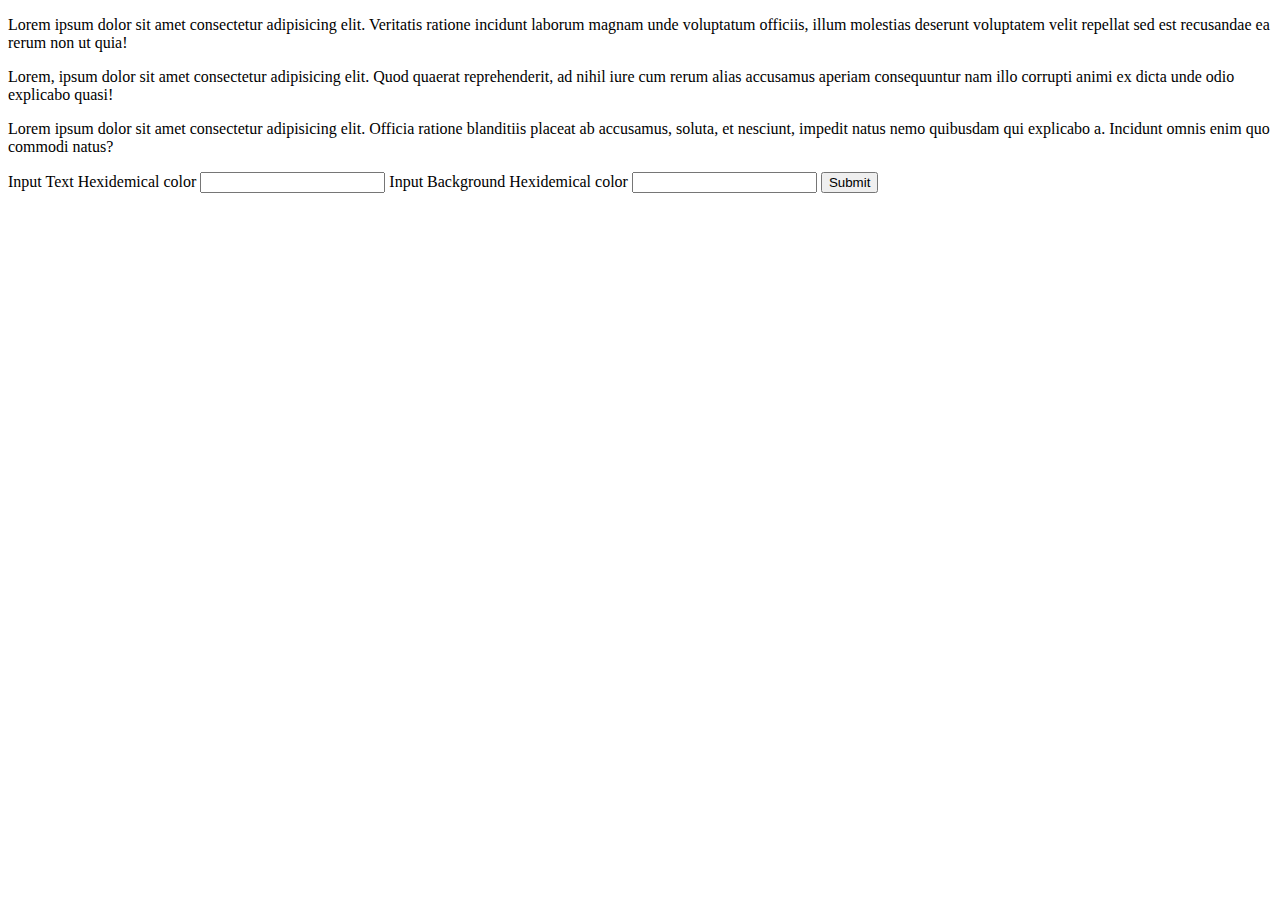
<file: Classwork #12/ColorfullParagraphs/Index.html>
<!DOCTYPE html>
<html lang="en">
    <head>
        <meta charset="UTF-8" />
        <meta http-equiv="X-UA-Compatible" content="IE=edge" />
        <meta name="viewport" content="width=device-width, initial-scale=1.0" />
        <title>Document</title>
        <link rel="stylesheet" href="Style.css" />
    </head>
    <body>
        <p>
            Lorem ipsum dolor sit amet consectetur adipisicing elit. Veritatis
            ratione incidunt laborum magnam unde voluptatum officiis, illum
            molestias deserunt voluptatem velit repellat sed est recusandae ea
            rerum non ut quia!
        </p>
        <p>
            Lorem, ipsum dolor sit amet consectetur adipisicing elit. Quod
            quaerat reprehenderit, ad nihil iure cum rerum alias accusamus
            aperiam consequuntur nam illo corrupti animi ex dicta unde odio
            explicabo quasi!
        </p>
        <p>
            Lorem ipsum dolor sit amet consectetur adipisicing elit. Officia
            ratione blanditiis placeat ab accusamus, soluta, et nesciunt,
            impedit natus nemo quibusdam qui explicabo a. Incidunt omnis enim
            quo commodi natus?
        </p>
        <label for="col">Input Text Hexidemical color</label>
        <input type="text" name="col" id="color" />
        <label for="backcol">Input Background Hexidemical color</label>
        <input type="text" name="backcol" id="bColor" />
        <input type="button" value="Submit" id="submit" />
        <script src="Script.js"></script>
    </body>
</html>
</file>
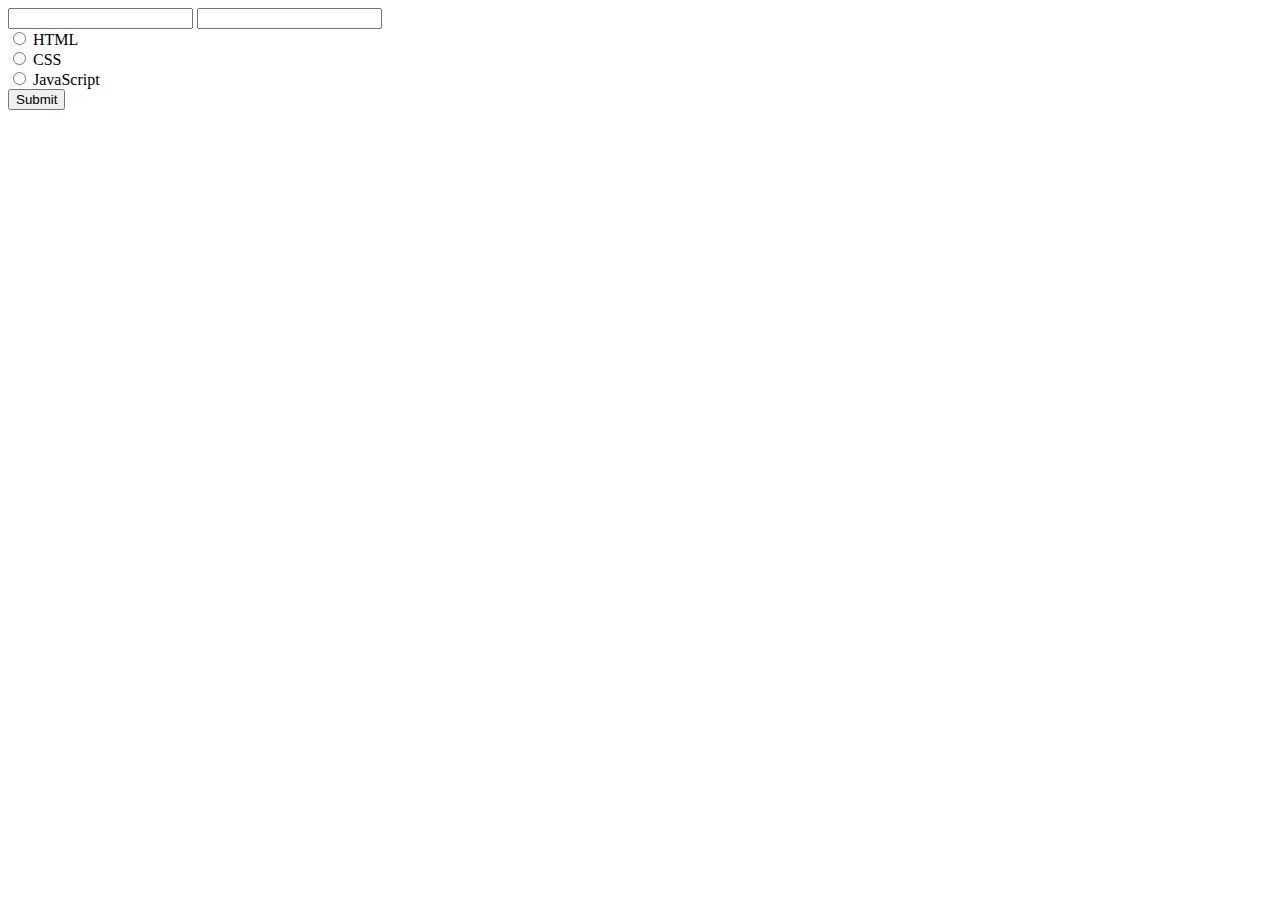
<file: Classwork #12/Form/Index.html>
<!DOCTYPE html>
<html lang="en">
    <head>
        <meta charset="UTF-8" />
        <meta http-equiv="X-UA-Compatible" content="IE=edge" />
        <meta name="viewport" content="width=device-width, initial-scale=1.0" />
        <title>Document</title>
        <link rel="stylesheet" href="Style.css" />
    </head>
    <body>
        <form>
            <input type="text" name="name" />
            <input type="text" name="surname" />
            <br />
            <input type="radio" id="html" name="fav_language" value="HTML" />
            <label for="html">HTML</label><br />
            <input type="radio" id="css" name="fav_language" value="CSS" />
            <label for="css">CSS</label><br />
            <input
                type="radio"
                id="javascript"
                name="fav_language"
                value="JavaScript"
            />
            <label for="javascript">JavaScript</label>
            <br />
            <input type="button" value="Submit" id="submitForm" />
        </form>
        <script src="Script.js"></script>
    </body>
</html>
</file>
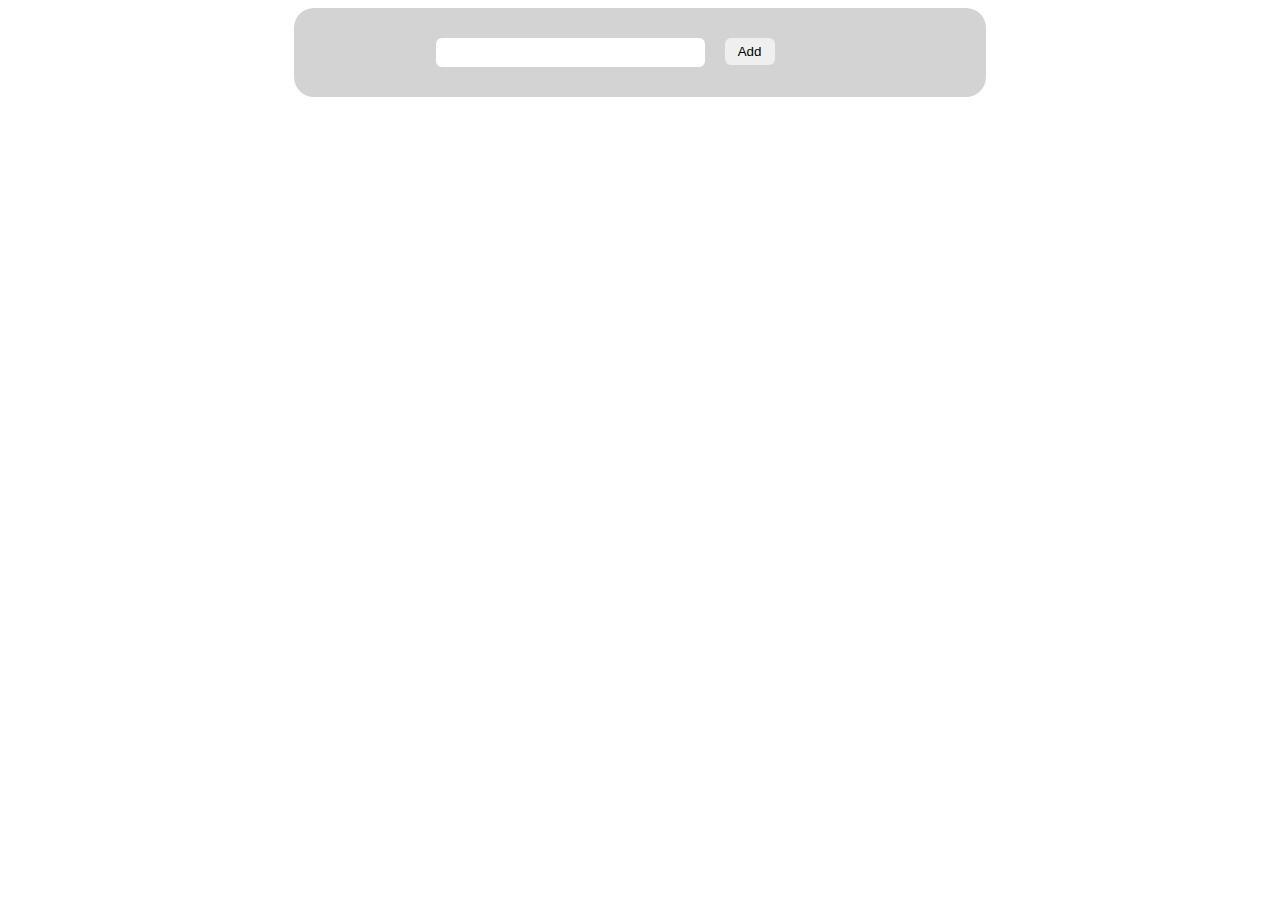
<file: Classwork #12/Schedule/Index.html>
<!DOCTYPE html>
<html lang="en">
    <head>
        <meta charset="UTF-8" />
        <meta http-equiv="X-UA-Compatible" content="IE=edge" />
        <meta name="viewport" content="width=device-width, initial-scale=1.0" />
        <title>Document</title>
        <link rel="stylesheet" href="Style.css" />
    </head>
    <body>
        <div class="toDoList">
            <input type="text" id="addLine" />
            <input type="button" id="submitLine" value="Add" />
            <ol id="schedule"></ol>
            <script src="Script.js"></script>
        </div>
    </body>
</html>
</file>
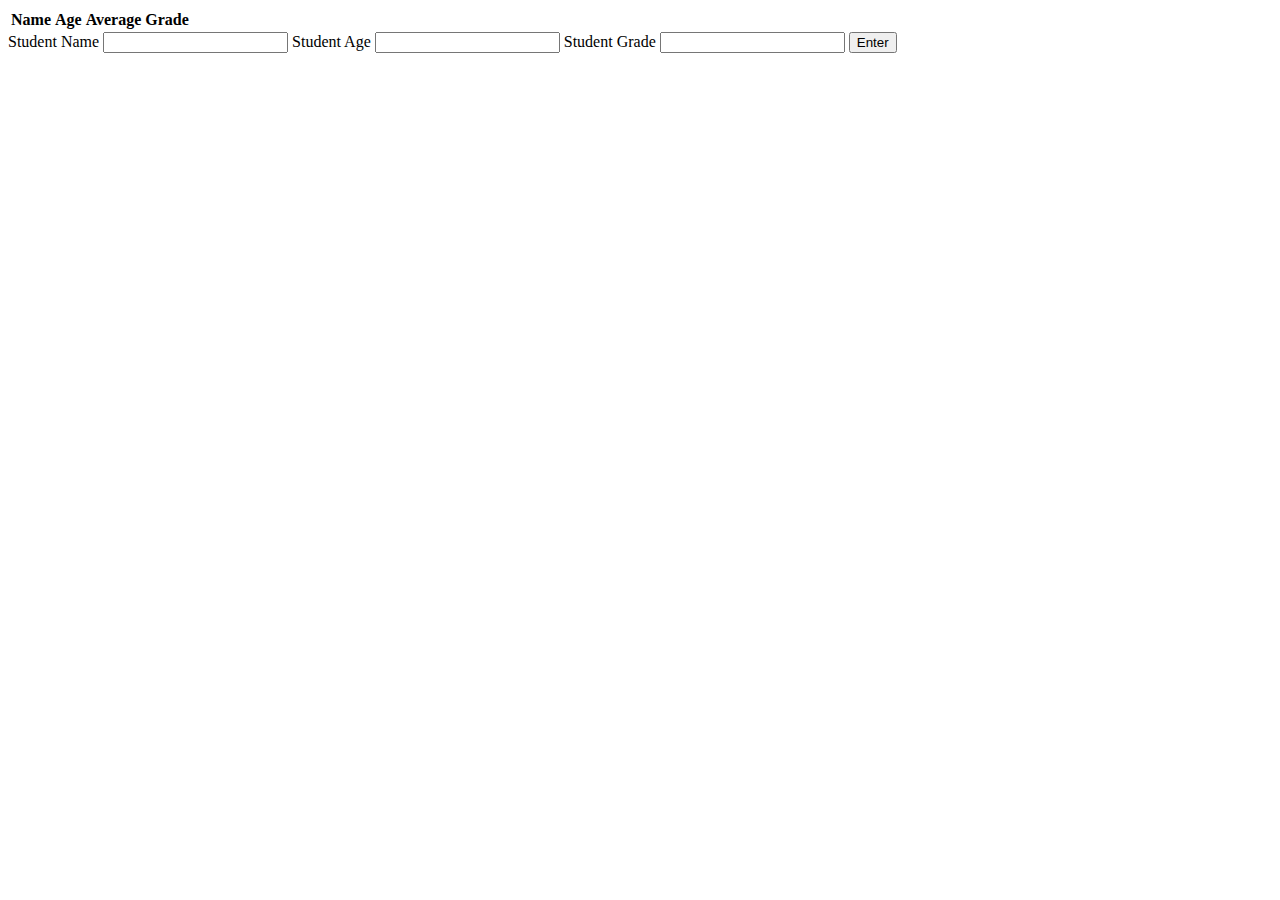
<file: Classwork #12/StudentsInformation/Index.html>
<!DOCTYPE html>
<html lang="en">
    <head>
        <meta charset="UTF-8" />
        <meta http-equiv="X-UA-Compatible" content="IE=edge" />
        <meta name="viewport" content="width=device-width, initial-scale=1.0" />
        <title>Document</title>
        <link rel="stylesheet" href="Style.css" />
    </head>
    <body>
        <div id="studentsInformation">
            <table class="dataTable">
                <thead>
                    <th>Name</th>
                    <th id = 'age'>Age</th>
                    <th>Average Grade</th>
                </thead>
                <tbody id="dataBody"></tbody>
            </table>
        </div>
        <div>
            <label for="name">Student Name</label>
            <input type="text" name="name" id="nameInput" />
            <label for="age">Student Age</label>
            <input type="text" name="age" id="ageInput" />
            <label for="grade">Student Grade</label>
            <input type="text" name="grade" id="gradeInput" />
            <input type="button" value="Enter" id="enterButton" />
        </div>
        <script src="Script.js"></script>
    </body>
</html>
</file>
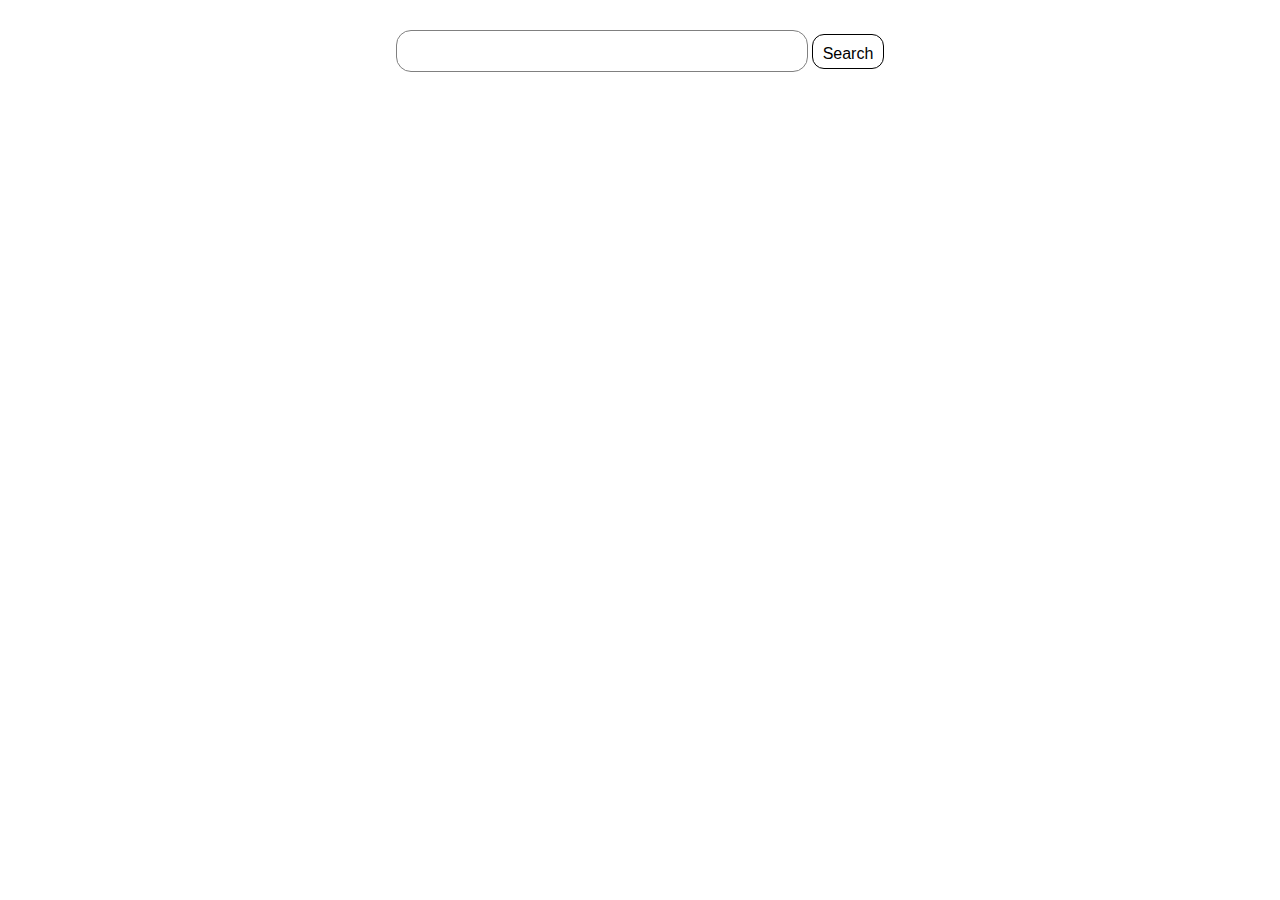
<file: Classwork #13/Book Search/index.html>
<!DOCTYPE html>
<html lang="en">
    <head>
        <meta charset="UTF-8" />
        <meta http-equiv="X-UA-Compatible" content="IE=edge" />
        <meta name="viewport" content="width=device-width, initial-scale=1.0" />
        <title>Document</title>
        <link rel="stylesheet" href="style.css" />
    </head>
    <body>
        <div class="searchBar">
            <input type="text" id="input" />
            <input type="button" value="Search" id="searchButton" />
        </div>
        <div class="content">
            <ul id="searchResultList"></ul>
            <div id="footer"></div>
        </div>
        <script src="script.js"></script>
    </body>
</html>
</file>
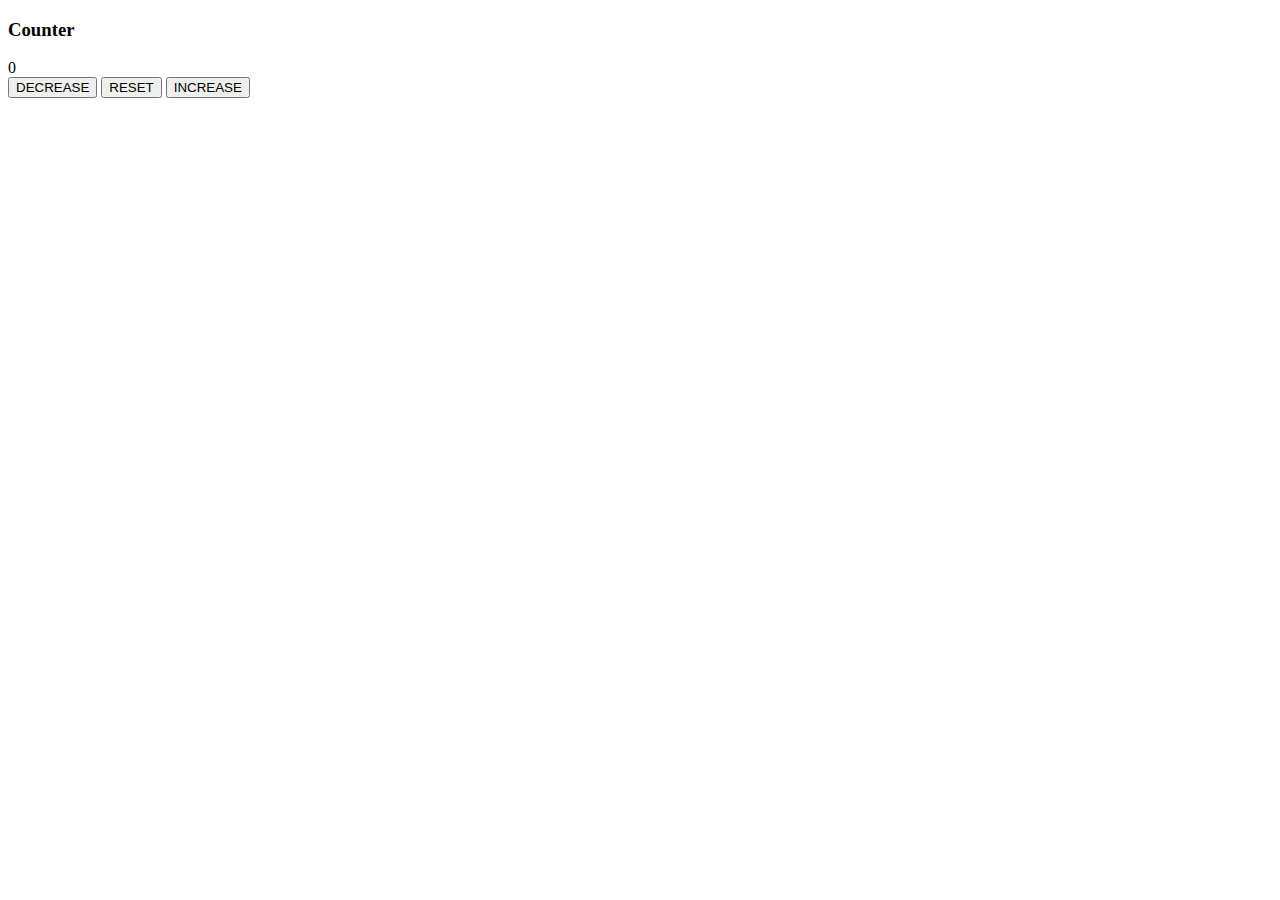
<file: Homework #3/Counter/Index.html>
<!DOCTYPE html>
<html lang="en">
    <head>
        <meta charset="UTF-8" />
        <meta http-equiv="X-UA-Compatible" content="IE=edge" />
        <meta name="viewport" content="width=device-width, initial-scale=1.0" />
        <title>Document</title>
        <link rel="stylesheet" href="Style.css" />
    </head>
    <body>
        <h3>Counter</h3>
        <div id="counter"></div>
        <input type="button" value="DECREASE" id="dec" />
        <input type="button" value="RESET" id="res" />
        <input type="button" value="INCREASE" id="inc" />
        <script src="Script.js"></script>
    </body>
</html>
</file>
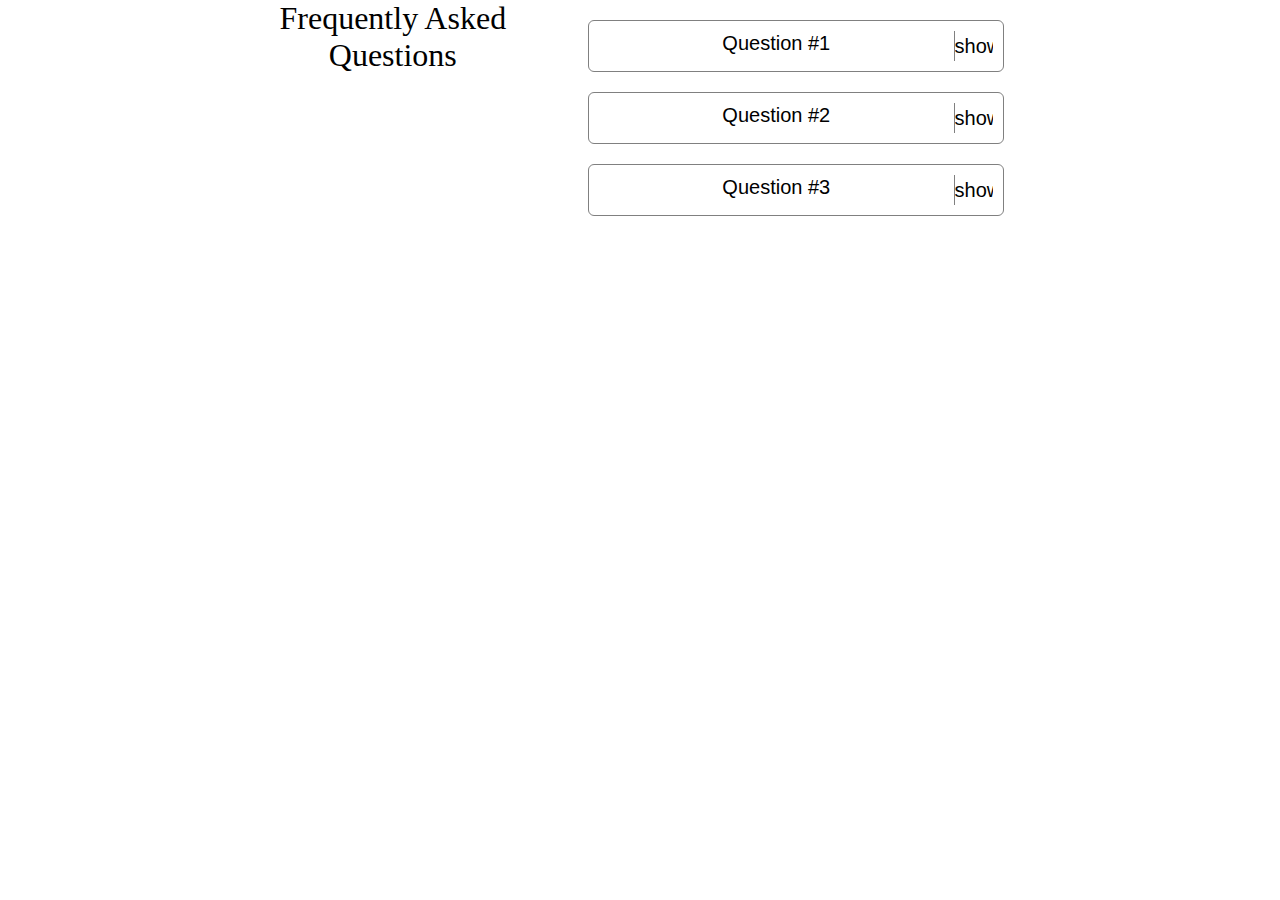
<file: Homework #3/FAQ/Index.html>
<!DOCTYPE html>
<html lang="en">
    <head>
        <meta charset="UTF-8" />
        <meta http-equiv="X-UA-Compatible" content="IE=edge" />
        <meta name="viewport" content="width=device-width, initial-scale=1.0" />
        <title>Document</title>
        <link rel="stylesheet" href="Style.css" />
    </head>
    <body>
        <div class="faqContainer">
            <div class="faqHead">Frequently Asked Questions</div>
            <div class="faqContent">
                <ul id="faqList"></ul>
            </div>
        </div>
        <script src="Script.js"></script>
    </body>
</html>
</file>
<file: Classwork #12/ColorfullParagraphs/Style.css>

</file>
<file: Classwork #12/Form/Style.css>
.hidden {
    visibility: hidden;
}
div {
    background-color: coral;
}
</file>
<file: Classwork #12/Schedule/Style.css>
.checked {
    text-decoration: line-through;
}
.hovered {
    font-size: 50px;
    background-color: bisque;
}
.toDoList {
    margin: auto;
    border-radius: 20px;
    width: 50%;
    font-family: arial;
    background-color: lightgray;
    padding: 30px;
    display: flex;
    justify-content: center;
    align-items: flex-start;
}

ol {
    font-size: 35px;
    color: white;
    margin: 0px;
    margin-left: 30px;
}
#addLine {
    border-radius: 6px;
    height: 27px;
    font-size: 20px;
    border: 0px;
}

#submitLine {
    border-radius: 6px;
    height: 27px;
    width: 50px;
    border: 0px;
    margin-left: 20px;
}
.delButton {
    margin-left: 20px;
    border-radius: 6px;
    height: 40px;
    width: 50px;
    border: 0px;
    font-size: 20px;
}
</file>
<file: Classwork #12/StudentsInformation/Style.css>
.dataTable {
    border: 1px black;
}
</file>
<file: Classwork #13/Book Search/style.css>
* {
    margin: 0px;
    padding: 0px;
}
#input {
    height: 40px;
    width: 400px;
    min-width: max-content;
    border-radius: 15px;
    border: 1px solid gray;
    font-family: serif;
    font-size: 25px;
    padding-left: 10px;
    margin: auto;
}

#searchButton {
    padding: 10px;
    border-radius: 12px;
    height: 35px;
    border: 1px solid black;
    background-color: white;
    font-size: 16px;
}
.content {
    width: 60%;
    margin: auto;
}
.searchBar {
    width: fit-content;
    margin: auto;
    vertical-align: center;
    margin-top: 30px;
    margin-bottom: 15px;
}
#searchResultList {
    list-style-type: none;
}
#searchResultList li {
    margin-top: 10px;
    padding: 15px;
    font-size: 22px;
    border: 1px solid black;
    border-radius: 6px;
}
#searchResultList li a {
    color: black;
    text-decoration: none;
}
#footer {
    margin-top: 30px;
    display: flex;
    flex-flow: wrap;
}
#footer div {
    padding: 5px;
    font-size: 20px;
}
</file>
<file: Homework #3/Counter/Style.css>

</file>
<file: Homework #3/FAQ/Style.css>
* {
    margin: 0px;
    padding: 0px;
}

.faqContainer {
    width: 60%;
    margin: auto;
    display: flex;
    flex-direction: row;
    align-items: top;
}

.faqHead {
    font-size: 32px;
    flex: 3;
    text-align: center;
    margin-right: 5%;
}
.faqContent {
    flex: 5;
    text-align: center;
}
#faqList {
    list-style-type: none;
}
.faqListItem {
    padding: 10px;
    margin: 20px;
    display: block;
    border: 1px solid gray;
    border-radius: 6px;
}
.faqQuestion {
    display: inline-block;
    width: 90%;
    text-align: center;
    font-size: 20px;
    font-family: Arial, Helvetica, sans-serif;
}
.faqAnswer {
    text-align: center;
    font-family: sans-serif;
}
.faqShowButton {
    width: 10%;
    height: 30px;
    border: none;
    font-size: 20px;
    vertical-align: middle;
    background-color: white;
    border-left: 1px solid gray;
}

.hidden {
    display: none;
}
</file>
